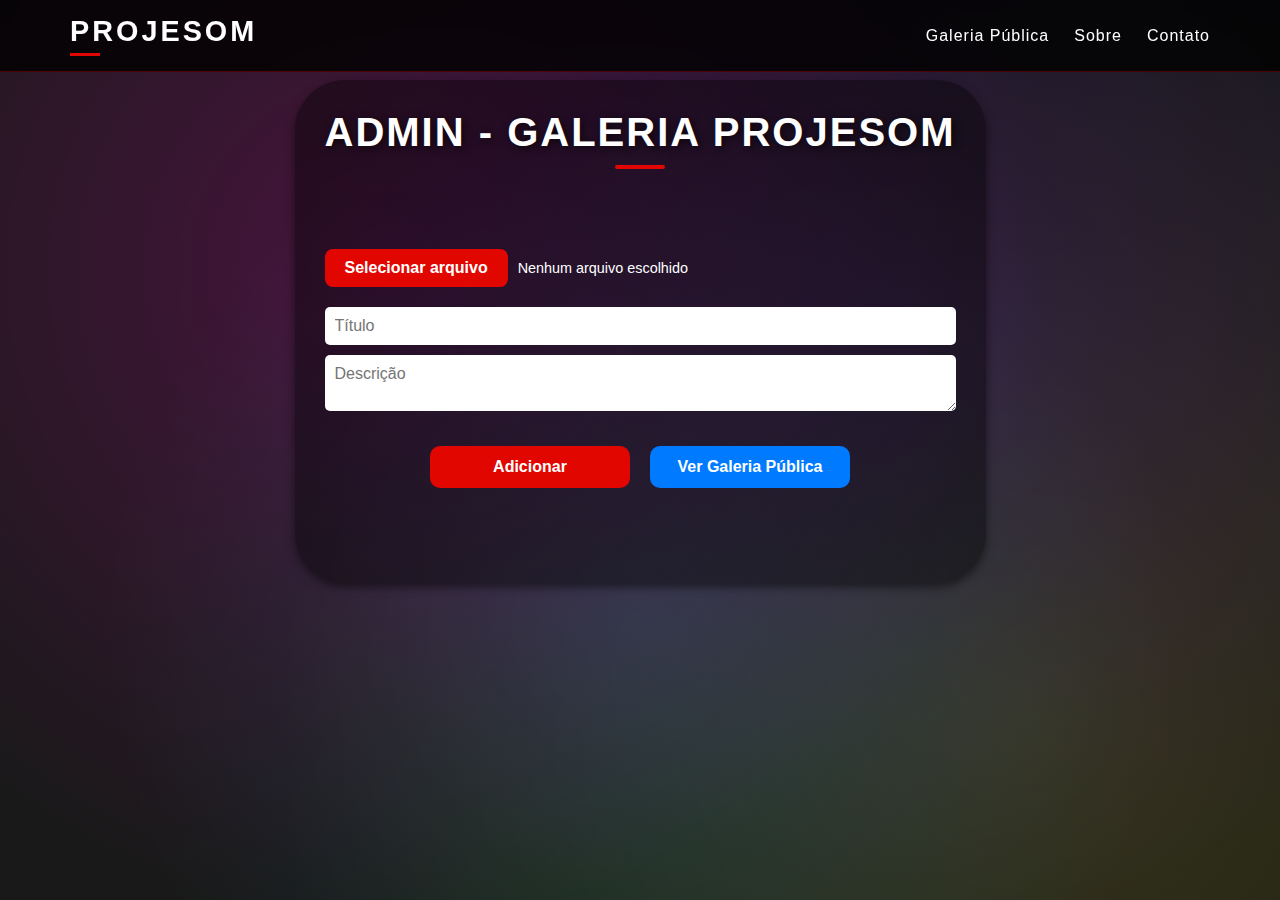
<file: galeria_projesom-main/index.html>
<!DOCTYPE html>
<html lang="pt-BR">
<head>
  <meta charset="UTF-8">
  <title>Galeria ADMIN</title>
  <link rel="stylesheet" href="style.css">
</head>
<body>

<header class="site-header">
    <div class="header-container">
      <div class="logo">
        <h1>Projesom</h1>
      </div>
      <nav class="main-nav">
        <ul>
          <li><a href="galeria-publica.html">Galeria Pública</a></li>
          <li><a href="#sobre">Sobre</a></li>
          <li><a href="#contato">Contato</a></li>
        </ul>
      </nav>
    </div>
  </header>


  <div class="container">
    <h1>ADMIN - Galeria Projesom</h1>
    <form id="mediaForm">
      <div class="file-input-wrapper">
          <input type="file" id="mediaFile" accept="image/*, video/*" required>
          <label for="mediaFile" class="custom-file-label">Selecionar arquivo</label>
          <span id="fileName">Nenhum arquivo escolhido</span>
      </div>
      <input type="text" id="mediaTitle" placeholder="Título" required>
      <textarea id="mediaDesc" placeholder="Descrição" required></textarea>

      <div class="button-group">
        <button type="submit" class="btn-vermelho">Adicionar</button>
        <a href="https://higorvaluar.github.io/galeria_projesom/galeria-publica.html" target="_blank" class="btn-azul">Ver Galeria Pública</a>
      </div>
    </form>

    <div class="gallery" id="gallery"></div>
  </div>

  <script src="galeria.js"></script>
</body>
</html>
</file>
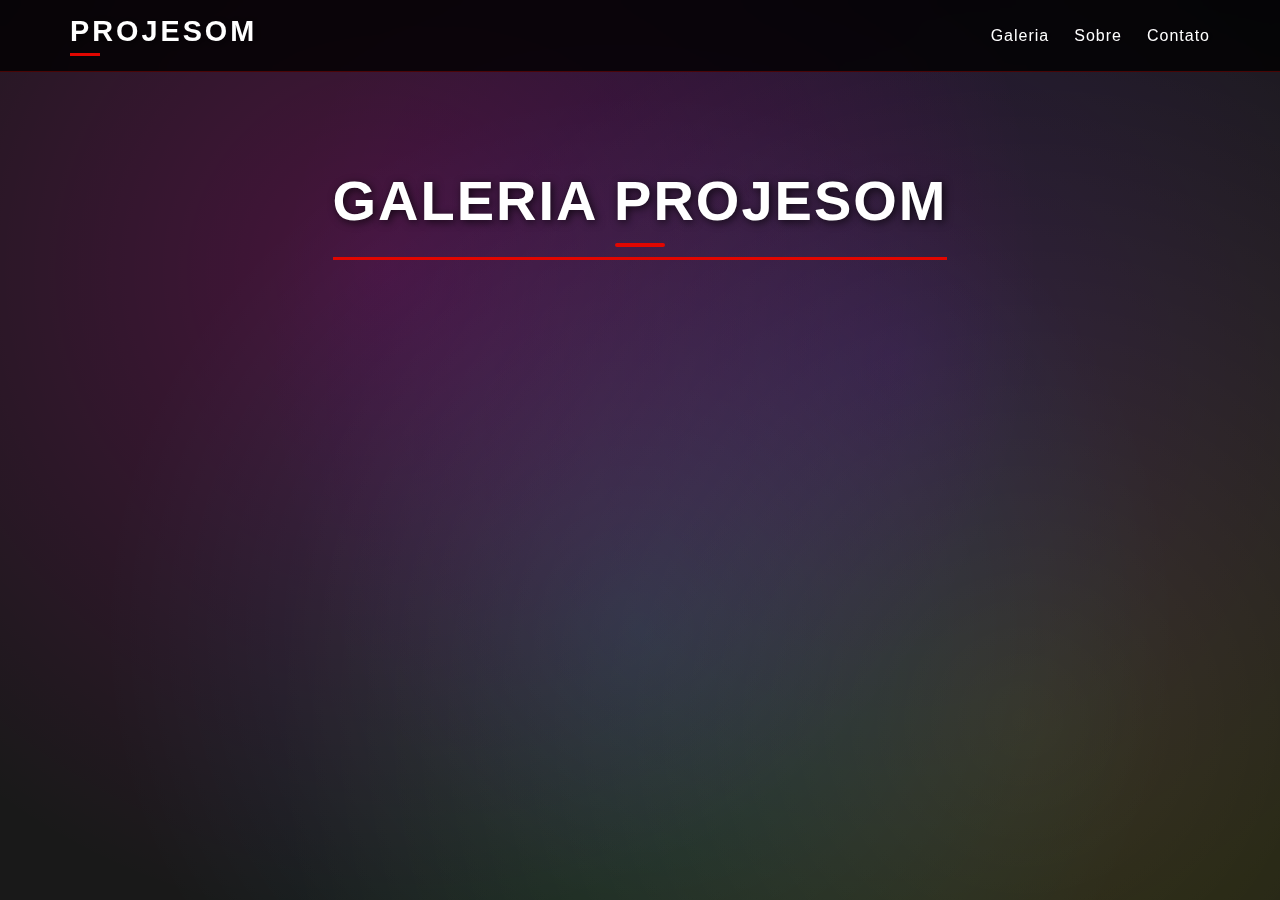
<file: galeria_projesom-main/galeria-publica.html>
<!DOCTYPE html>
<html lang="pt-BR">
<head>
  <meta charset="UTF-8">
  <title>Galeria Projesom</title>
  <link rel="stylesheet" href="style-publico.css">
</head>
<body>

  <header class="site-header">
    <div class="header-container">
      <div class="logo">
        <h1>Projesom</h1>
      </div>
      <nav class="main-nav">
        <ul>
          <li><a href="galeria-publica.html">Galeria</a></li>
          <li><a href="#sobre">Sobre</a></li>
          <li><a href="#contato">Contato</a></li>
        </ul>
      </nav>
    </div>
  </header>

  <div class="container">
    <h1>Galeria Projesom</h1>
    <div class="gallery" id="publicGallery"></div>
  </div>

  <script src="galeria-publica.js"></script>

  <div id="mediaPreview" class="preview-overlay hidden">
    <div class="preview-content">
      <div class="media-section" id="previewMedia"></div>
      <div class="description-section">
        <h2 id="previewTitle"></h2>
        <p id="previewDescription"></p>
      </div>
      <span class="close-btn" id="closePreview">&times;</span>
    </div>
  </div>

</body>
</html>
</file>
<file: galeria_projesom-main/style.css>
/* Reset básico */
* {
  box-sizing: border-box;
}

html, body {
  height: 100%;
  margin: 0;
  padding: 0;
}

body {
  font-family: 'Poppins', sans-serif;
  background:
    radial-gradient(circle at 30% 30%, rgba(255, 0, 204, 0.2), transparent 60%),
    radial-gradient(circle at 70% 40%, rgba(102, 0, 255, 0.17), transparent 60%),
    radial-gradient(circle at 50% 70%, rgba(0, 255, 255, 0.12), transparent 60%),
    radial-gradient(circle at 80% 80%, rgba(255, 255, 0, 0.12), transparent 60%),
    linear-gradient(180deg, rgba(0, 0, 0, 0.9), rgba(0, 0, 0, 0.9));
  background-repeat: no-repeat;
  background-size: cover;
  color: white;
  min-height: 100vh;
  background-attachment: fixed;
  display: flex;
  flex-direction: column;
}

.container {
  max-width: 800px;
  margin: 0 auto;
  padding: 100px 50px;
  background: rgba(0, 0, 0, 0.4);
  border-radius: 50px;
  box-shadow: 0 4px 10px rgba(0, 0, 0, 0.5);
}

.container > h1 {
  font-family: 'Poppins', sans-serif;
  font-size: 2.5rem;
  color: white;
  text-transform: uppercase;
  letter-spacing: 2px;
  text-shadow: 2px 2px 8px rgba(0, 0, 0, 0.7);
  margin-top: -20px;
  margin-bottom: 80px;
  text-align: center;
}

.container > h1::after {
  content: "";
  display: block;
  width: 50px;
  height: 4px;
  background: #E10600;
  margin: 10px auto 0 auto;
  border-radius: 2px;
}

.gallery {
  margin-top: 40px;
  display: grid;
  grid-template-columns: repeat(auto-fit, minmax(250px, 1fr));
  gap: 20px;
}

.item {
  padding: 15px;
  background: #111;
  border-radius: 10px;
  overflow: hidden;
  box-shadow: 0 4px 8px rgba(0,0,0,0.5);
  transition: transform 0.3s, opacity 0.5s;
  display: flex;
  flex-direction: column;
  justify-content: space-between;
}

.item:hover {
  transform: scale(1.05);
  opacity: 0.9;
}

.item img, .item video {
  width: 100%;
  display: block;
}

.item h3, .item p {
  margin: 10px 0;
  padding: 0 5px;
}

.item button {
  margin: 5px;
}

button {
  background: #E10600;
  color: white;
  border: none;
  border-radius: 10px;
  padding: 12px;
  margin: 5px 0;
  cursor: pointer;
  width: auto;
  transition: background 0.3s;
}

button:hover {
  background: #b30000;
}

a button {
  margin-top: 20px;
  font-size: 1.2em;
}

form {
  display: flex;
  flex-direction: column;
  gap: 10px;
  align-items: stretch;
}

input, textarea, button {
  font-family: 'Poppins', sans-serif;
  font-size: 1rem;
  padding: 10px;
  border-radius: 5px;
  border: none;
  font-size: 1rem;
}

textarea {
  resize: vertical;
}

.button-group {
  display: flex;
  justify-content: center;
  align-items: center;
  gap: 20px;
  margin-top: 20px;
}

.button-group button,
.button-group a {
  width: 200px;
  padding: 12px 0;
  font-size: 1rem;
  border-radius: 10px;
  font-weight: bold;
  text-align: center;
  text-decoration: none;
  color: white;
  border: none;
  cursor: pointer;
  display: flex;
  justify-content: center;
  align-items: center;
  transition: background 0.3s;
  box-sizing: border-box;
}

.btn-vermelho {
  background-color: #E10600;
}

.btn-vermelho:hover {
  background-color: #b30000;
}

.btn-azul {
  background-color: #007BFF;
}

.btn-azul:hover {
  background-color: #0056b3;
}

.file-input-wrapper {
  display: flex;
  align-items: center;
  gap: 10px;
  margin-bottom: 10px;
}

input[type="file"] {
  display: none;
}

.custom-file-label {
  background-color: #E10600;
  color: white;
  padding: 10px 20px;
  border-radius: 8px;
  font-weight: bold;
  cursor: pointer;
  transition: background 0.3s;
}

.custom-file-label:hover {
  background-color: #b30000;
}

#fileName {
  font-size: 0.9rem;
  color: #fff;
}
/*Adicionado após o reset básico*/
.site-header {
  background: rgba(0, 0, 0, 0.8);
  backdrop-filter: blur(10px);
  position: fixed;
  width: 100%;
  top: 0;
  z-index: 1000;
  border-bottom: 1px solid rgba(225, 6, 0, 0.3);
}

.header-container {
  max-width: 1200px;
  margin: 0 auto;
  padding: 15px 30px;
  display: flex;
  justify-content: space-between;
  align-items: center;
}

.logo h1 {
  margin: 0;
  font-size: 1.8rem;
  color: white;
  text-transform: uppercase;
  letter-spacing: 3px;
}

.logo h1::after {
  content: "";
  display: block;
  width: 30px;
  height: 3px;
  background: #E10600;
  margin-top: 5px;
}

.main-nav ul {
  display: flex;
  list-style: none;
  margin: 0;
  padding: 0;
  gap: 25px;
}

.main-nav a {
  color: white;
  text-decoration: none;
  font-weight: 500;
  font-size: 1rem;
  letter-spacing: 1px;
  transition: color 0.3s;
  position: relative;
  padding: 5px 0;
}

.main-nav a:hover {
  color: #E10600;
}

.main-nav a::after {
  content: "";
  position: absolute;
  bottom: 0;
  left: 0;
  width: 0;
  height: 2px;
  background: #E10600;
  transition: width 0.3s;
}

.main-nav a:hover::after {
  width: 100%;
}

/* Ajuste o container principal para compensar o header fixo */
.container {
  margin-top: 80px;
  padding: 50px 30px;
}
</file>
<file: galeria_projesom-main/style-publico.css>
/* Reset básico */
* {
  box-sizing: border-box;
}

html, body {
  height: 100%;
  margin: 0;
  padding: 0;
}

body {
  font-family: 'Poppins', sans-serif;
  background:
    radial-gradient(circle at 30% 30%, rgba(255, 0, 204, 0.2), transparent 60%),
    radial-gradient(circle at 70% 40%, rgba(102, 0, 255, 0.17), transparent 60%),
    radial-gradient(circle at 50% 70%, rgba(0, 255, 255, 0.12), transparent 60%),
    radial-gradient(circle at 80% 80%, rgba(255, 255, 0, 0.12), transparent 60%),
    linear-gradient(180deg, rgba(0, 0, 0, 0.9), rgba(0, 0, 0, 0.9));
  background-repeat: no-repeat;
  background-size: cover;
  color: white;
  min-height: 100vh;
  background-attachment: fixed;
  display: flex;
  flex-direction: column;
}

.container {
  max-width: 1000px;
  margin: 0 auto;
  padding: 80px 30px;
  background: none;
  border-radius: 0;
  box-shadow: 0;
}

.container > h1 {
  font-family: 'Poppins', sans-serif;
  font-size: 3.5rem;
  color: white;
  text-transform: uppercase;
  letter-spacing: 2px;
  text-shadow: 2px 2px 8px rgba(0, 0, 0, 0.7);
  margin-bottom: 30px;
  text-align: center;
  border-bottom: 3px solid #E10600;
  padding-bottom: 10px;
}

.container > h1::after {
  content: "";
  display: block;
  width: 50px;
  height: 4px;
  background: #E10600;
  margin: 10px auto 0 auto;
  border-radius: 2px;
}

.gallery {
  margin-top: 50px;
  display: grid;
  grid-template-columns: repeat(auto-fit, minmax(300px, 1fr));
  gap: 30px;
}

.item {
  padding: 0;
  background: rgba(255, 255, 255, 0.06);
  border-radius: 14px;
  overflow: hidden;
  box-shadow: 0 8px 24px rgba(0, 0, 0, 0.3);
  transition: transform 0.3s ease, box-shadow 0.3s ease;
  backdrop-filter: blur(6px);
}

.item:hover {
  transform: scale(1.02);
  box-shadow: 0 12px 28px rgba(0, 0, 0, 0.5);
}

.item img, .item video {
  width: 100%;
  display: block;
}

.item h3, .item p {
  padding: 0 5px;
}

.item h3 {
  margin: 15px 20px 5px;
  font-size: 1.4rem;
  color: #fff;
}

.item p {
  margin: 0 20px 20px;
  font-size: 1.1rem;
  color: #ccc;
}

a button {
  margin-top: 20px;
  font-size: 1.2em;
}

form {
  display: flex;
  flex-direction: column;
  gap: 10px;
  align-items: stretch;
}

input, textarea, button {
  font-family: 'Poppins', sans-serif;
  font-size: 1rem;
  padding: 10px;
  border-radius: 5px;
  border: none;
  font-size: 1rem;
}

textarea {
  resize: vertical;
}

.preview-overlay {
  position: fixed;
  top: 0;
  left: 0;
  width: 100%;
  height: 100%;
  background: rgba(10, 10, 10, 0.8);
  backdrop-filter: blur(5px);
  display: flex;
  align-items: center;
  justify-content: center;
  z-index: 1000;
}

.preview-overlay.hidden {
  display: none;
}

.preview-content {
  display: flex;
  background-color: rgba(20, 20, 20, 0.95);
  border-radius: 14px;
  max-width: 90%;
  max-height: 90%;
  overflow: hidden;
  position: relative;
}

.media-section {
  flex: 1;
  display: flex;
  align-items: center;
  justify-content: center;
  background: #000;
}

.media-section img,
.media-section video {
  max-width: 100%;
  max-height: 100%;
  object-fit: contain;
}

.description-section {
  flex: 1;
  padding: 20px;
  background-color: rgba(30, 30, 30, 0.9);
  color: white;
  overflow-y: auto;
  display: flex;
  flex-direction: column;
  justify-content: center;
}

.description-section h2 {
  text-align: center;
  margin-top: 0;
  font-size: 1.8rem;
}

.description-section p {
  font-size: 1.1rem;
  color: #ccc;
}

.close-btn {
  position: absolute;
  top: 10px;
  right: 20px;
  font-size: 2rem;
  color: white;
  cursor: pointer;
}

/* Ajusta imagens muito verticais para encostar na descrição */
.media-section img,
.media-section video {
  max-height: 100%;
  max-width: 100%;
  object-fit: contain;
}

/* Regra especial para imagens muito verticais */
.preview-content.vertical .media-section {
  flex: 0.8;
}

.preview-content.vertical .description-section {
  flex: 1.2;
}

.preview-content.vertical .media-section img {
  object-fit: cover;
  width: auto;
  height: 100%;
  border-radius: 0;
}

.description-section h2 {
  text-align: center;
  margin-top: 0;
  font-size: 2.4rem;
  font-weight: 700;
  color: #fff;
  letter-spacing: 1.5px;
  text-transform: uppercase;
  text-shadow: 2px 2px 10px rgba(0, 0, 0, 0.7);
  border-bottom: 2px solid #e10600;
  padding-bottom: 10px;
  margin-bottom: 20px;
}

@keyframes fadeInScale {
  0% {
    opacity: 0;
    transform: scale(0.9);
  }
  100% {
    opacity: 1;
    transform: scale(1);
  }
}

.preview-content {
  animation: fadeInScale 0.3s ease;
}



/* Adicionado após o reset básico */

.site-header {
  background: rgba(0, 0, 0, 0.8);
  backdrop-filter: blur(10px);
  position: fixed;
  width: 100%;
  top: 0;
  z-index: 1000;
  border-bottom: 1px solid rgba(225, 6, 0, 0.3);
}

.header-container {
  max-width: 1200px;
  margin: 0 auto;
  padding: 15px 30px;
  display: flex;
  justify-content: space-between;
  align-items: center;
}

.logo h1 {
  margin: 0;
  font-size: 1.8rem;
  color: white;
  text-transform: uppercase;
  letter-spacing: 3px;
  text-shadow: 2px 2px 8px rgba(0, 0, 0, 0.7);
}

.logo h1::after {
  content: "";
  display: block;
  width: 30px;
  height: 3px;
  background: #E10600;
  margin-top: 5px;
}

.main-nav ul {
  display: flex;
  list-style: none;
  margin: 0;
  padding: 0;
  gap: 25px;
}

.main-nav a {
  color: white;
  text-decoration: none;
  font-weight: 500;
  font-size: 1rem;
  letter-spacing: 1px;
  transition: color 0.3s;
  position: relative;
  padding: 5px 0;
  text-shadow: 1px 1px 4px rgba(0, 0, 0, 0.5);
}

.main-nav a:hover {
  color: #E10600;
}

.main-nav a::after {
  content: "";
  position: absolute;
  bottom: 0;
  left: 0;
  width: 0;
  height: 2px;
  background: #E10600;
  transition: width 0.3s;
}

.main-nav a:hover::after {
  width: 100%;
}

/* Ajuste o container principal para compensar o header fixo */
.container {
  margin-top: 80px;
  padding: 50px 30px;
}
</file>
